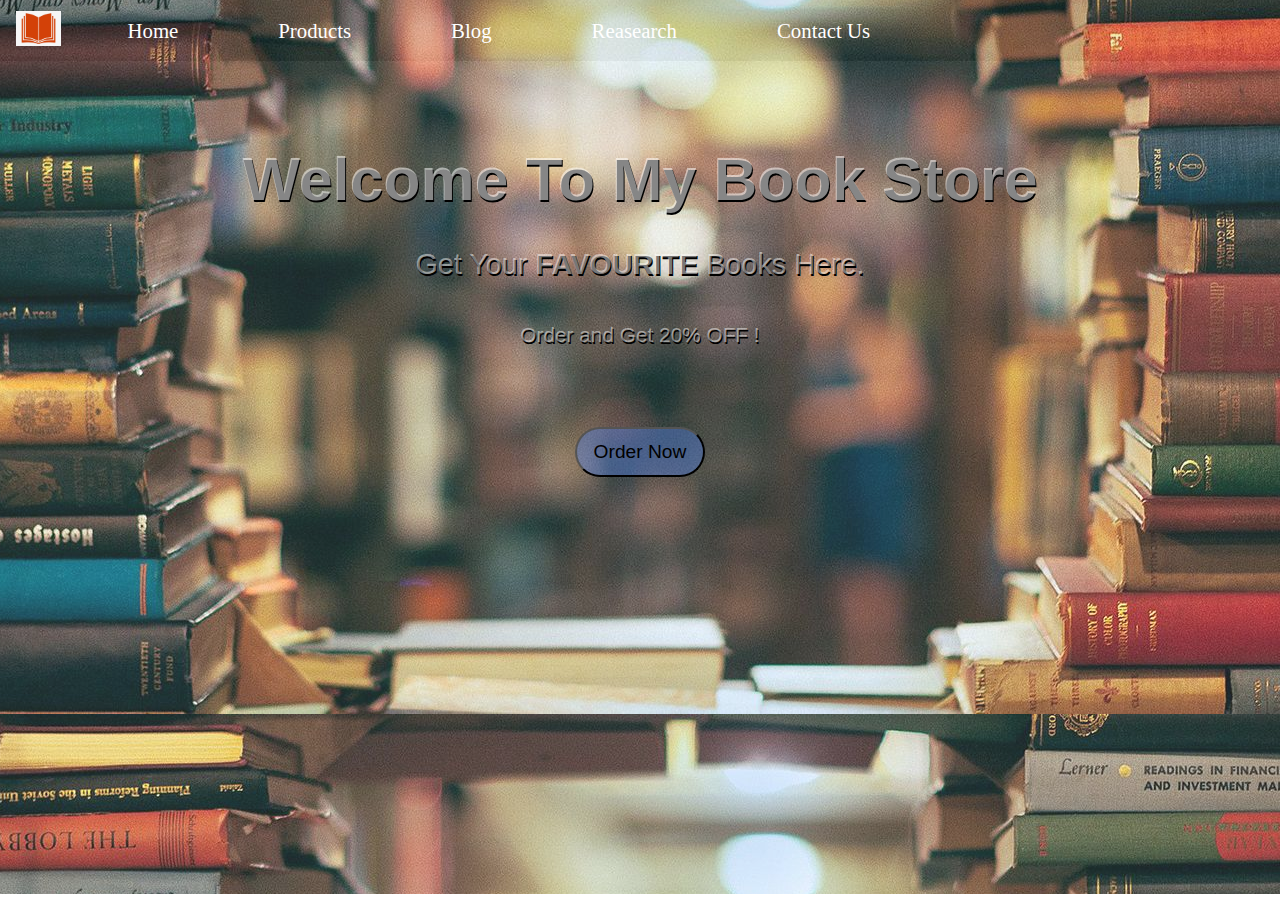
<file: Yubarajs Books/index.html>
<!DOCTYPE html>
<html lang="en">
<head>
    <meta charset="UTF-8">
    <meta http-equiv="X-UA-Compatible" content="IE=edge">
    <meta name="viewport" content="width=>, initial-scale=1.0">
    <meta name="description" content="Book Store">
    <meta name="keywords" content="Book, Shooping, Store">
    <title>Yubaraj Books</title>

    <!-- Using nternal CSS on the Home Page -->

    <style>
        #Home{
            display: flex;
            flex-direction: column;
            padding: 3px 200px;
            justify-content: center;
            align-items: center;
            height: 400px;
        }
    </style>
</head>
<!-- Linking CSS files -->
<link rel="stylesheet" href="css/style.css">
<body>
    <nav id="Navbar">
        <div id="logo" style="margin: 6px 15px;">

            <!-- Using inline css on the Logo directly -->

           <img src="images/logo.png" alt="" style="height: 35px; margin:5px 1px; ">
        </div>
        <!-- Creating Nav Bar -->
         <ul>
            <li class="item"><a href="index.html">Home</a></li>
            <li class="item"><a href="Products.html">Products</a></li>
            <li class="item"><a href="blog.html">Blog</a ></li>
            <li class="item"><a href="research.html">Reasearch</a></li>
            <li class="item"><a href="contact.html">Contact Us</a> </li>
         </ul>

    </nav>
    <!--  Inserting Texts -->
    <section id="Home">
             <h1 class="h-primary">Welcome To My Book Store</h1>
             <p class="first">
                 Get Your <strong>FAVOURITE</strong> Books Here.
             </p>
             <p class="second">
                 Order and Get 20% OFF !
             </p>
             <a href="Products.html" style="position:relative; top: 80px;">
                 <button>Order Now</button>
             </a>
             
        
       
    </section>
    
</body>
</html>
</file>
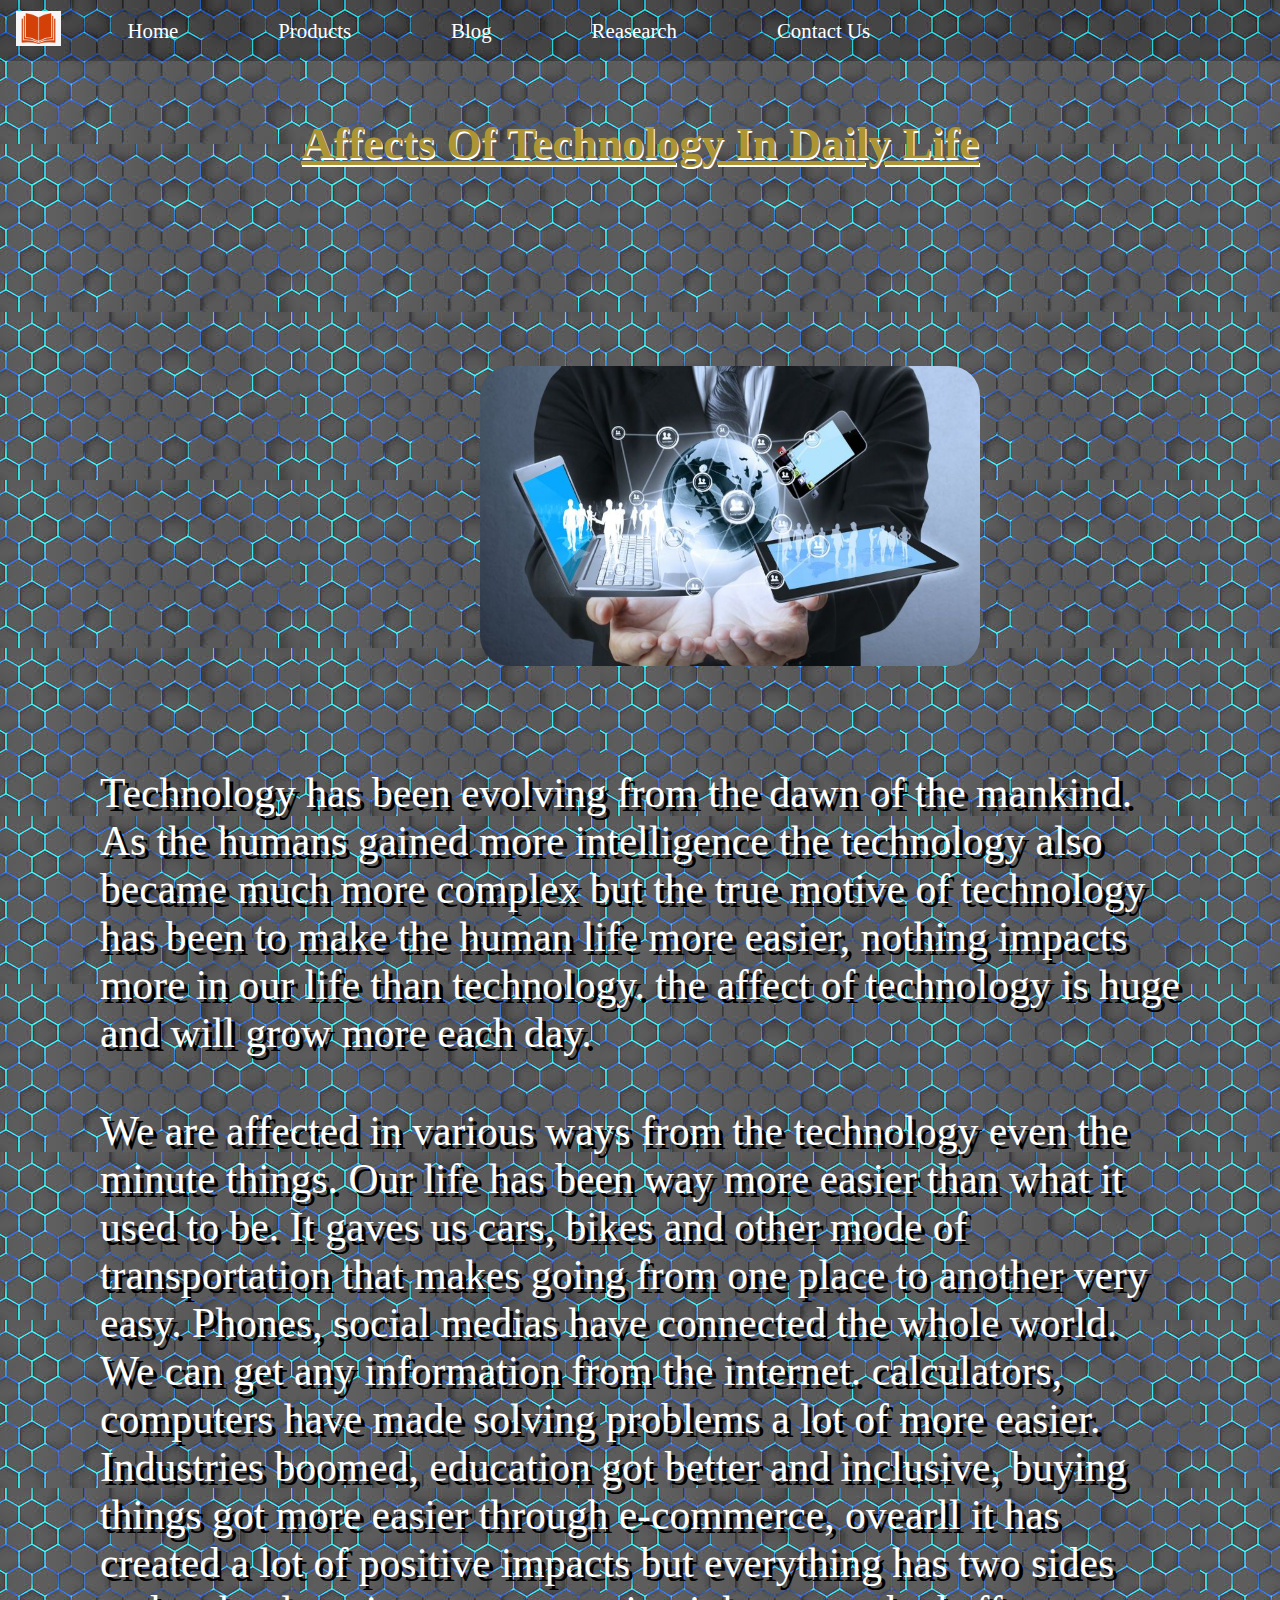
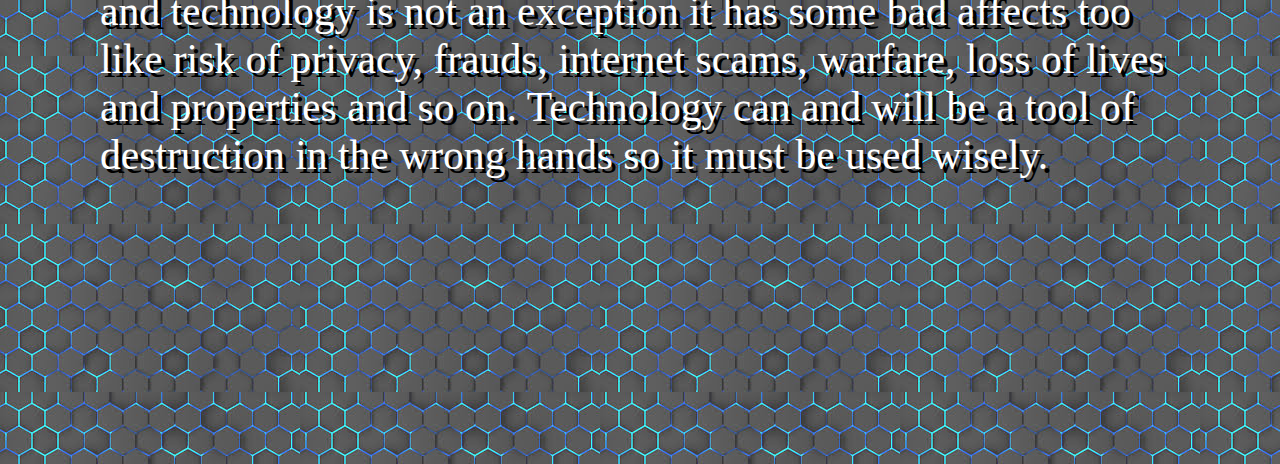
<file: Yubarajs Books/blog.html>
<!DOCTYPE html>
<html lang="en">
<head>
    <meta charset="UTF-8">
    <meta http-equiv="X-UA-Compatible" content="IE=edge">
    <meta name="viewport" content="width=device-width, initial-scale=1.0">
    <meta name="description" content="Book Store">
    <meta name="keywords" content="Book, Shooping, Store">
    <title>Blog</title>
    <style>
        #Blog{
            display: flex;
            flex-direction: column;
            padding: 3px 200px;
            justify-content: center;
            align-items: center;
            height: 400px;
        }
    </style>
</head>
<link rel="stylesheet" href="css/style3.css">
<body>
    <nav id="Navbar">
        <div id="logo" style="margin: 6px 15px;">

            <!-- Using inline css on the Logo directly -->

           <img src="images/logo.png" alt="" style="height: 35px; margin:5px 1px; ">
        </div>
         <ul>
            <li class="item"><a href="index.html">Home</a></li>
            <li class="item"><a href="Products.html">Products</a></li>
            <li class="item"><a href="blog.html">Blog</a ></li>
            <li class="item"><a href="research.html">Reasearch</a></li>
            <li class="item"><a href="contact.html">Contact Us</a> </li>
         </ul>

    </nav>
    <section id="Blog"></section>
     
    <div class="technology">
        <img src="images/tech.jpg" alt="" style="width: 500px; height: 300px; border-radius: 30px;">
    </div>
    <div class="blogtext">
        <h1>Affects Of Technology In Daily Life</h1>
        <p>
            Technology has been evolving from the dawn of the mankind. 
            As the humans gained more intelligence the technology also  
            became much more complex but the true motive of technology has 
            been to make the human life more easier, nothing impacts more in 
            our life than technology. the affect of technology is huge and will 
            grow more each day. 
        </p>
            
        <p>
                We are affected in various ways from the technology even the
                minute things. Our life has been way more easier than what it 
                used to be. It gaves us cars, bikes and other mode of transportation 
                that makes going from one place to another very easy. Phones, social medias 
                have connected the whole world. We can get any information from the internet. 
                calculators, computers have made solving problems a lot of more easier.
                Industries boomed, education got better and inclusive, buying things got more
                easier through e-commerce, ovearll it has created a lot of positive impacts but 
                everything has two sides and technology is not an exception it has some bad affects too 
                like risk of privacy, frauds, internet scams, warfare, loss of lives and properties 
                and so on. Technology can and will be a tool of destruction in the wrong hands 
                so it must be used wisely. 

        </p>
        
        
    
    </div>
</body>
</html>
</file>
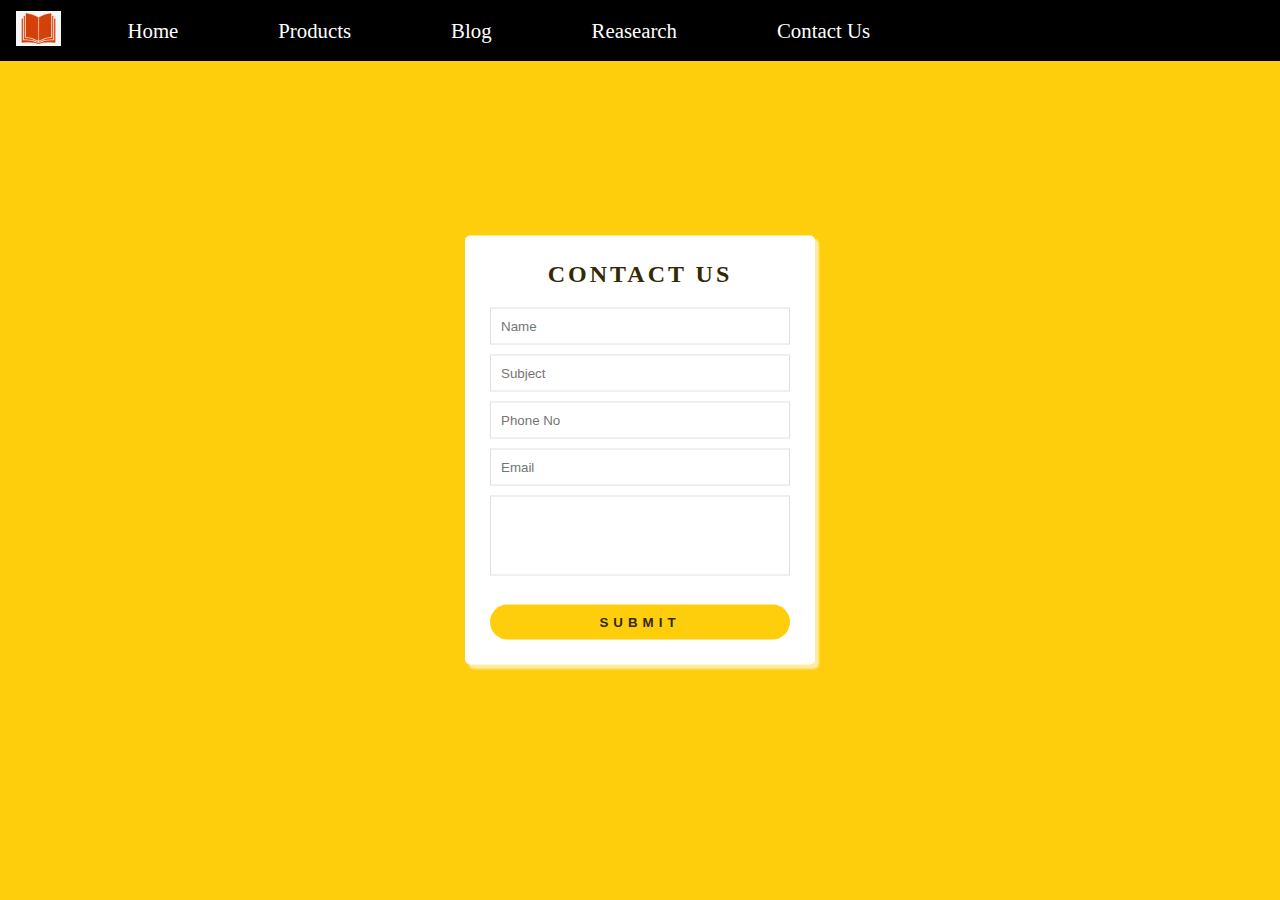
<file: Yubarajs Books/contact.html>
<!DOCTYPE html>
<html lang="en">
<head>
    <meta charset="UTF-8">
    <meta http-equiv="X-UA-Compatible" content="IE=edge">
    <meta name="viewport" content="width=device-width, initial-scale=1.0">
    <meta name="description" content="Book Store">
    <meta name="keywords" content="Book, Shooping, Store">
    <title>Contact Us</title>
    <!-- linking External Css -->
    <link rel="stylesheet" href="css/style5.css">
    
    <!-- Linking Java Script -->
    <script src="JS/scripts.js"></script>  
</head>

<body>
    <nav id="Navbar">
        <div id="logo" style="margin: 6px 15px;">

            <!-- Using inline css on the Logo directly -->

           <img src="images/logo.png" alt="" style="height: 35px; margin:5px 1px; ">
        </div>
        <!-- Creating Nav Bar -->
         <ul>
            <li class="item"><a href="index.html">Home</a></li>
            <li class="item"><a href="Products.html">Products</a></li>
            <li class="item"><a href="blog.html">Blog</a ></li>
            <li class="item"><a href="research.html">Reasearch</a></li>
            <li class="item"><a href="contact.html">Contact Us</a> </li>
         </ul>

    </nav>

<body>
    
    <div class="wrapper">
        <h2>Contact Us</h2>
        <div id="error_message"></div>

        <!-- Creating Forms -->

        <form id="my_form" onsubmit="return validation()">
            <div class="input_field">
                <input type="text" placeholder="Name" id="name">
            </div>
            
            <div class="input_field">
                <input type="text" placeholder="Subject" id="subject">
            </div>

            <div class="input_field">
                <input type="text" placeholder="Phone No" id="phone">
            </div>

            <div class="input_field">
                <input type="text" placeholder="Email" id="email">
            </div>

            <div class="input_field">
                <textarea  id="message" placeholder="Message" > </textarea>
            </div>
            <div class="button">
                <input type="Submit">
            </div>



        </form>
    </div>
</body>
</html>
</file>
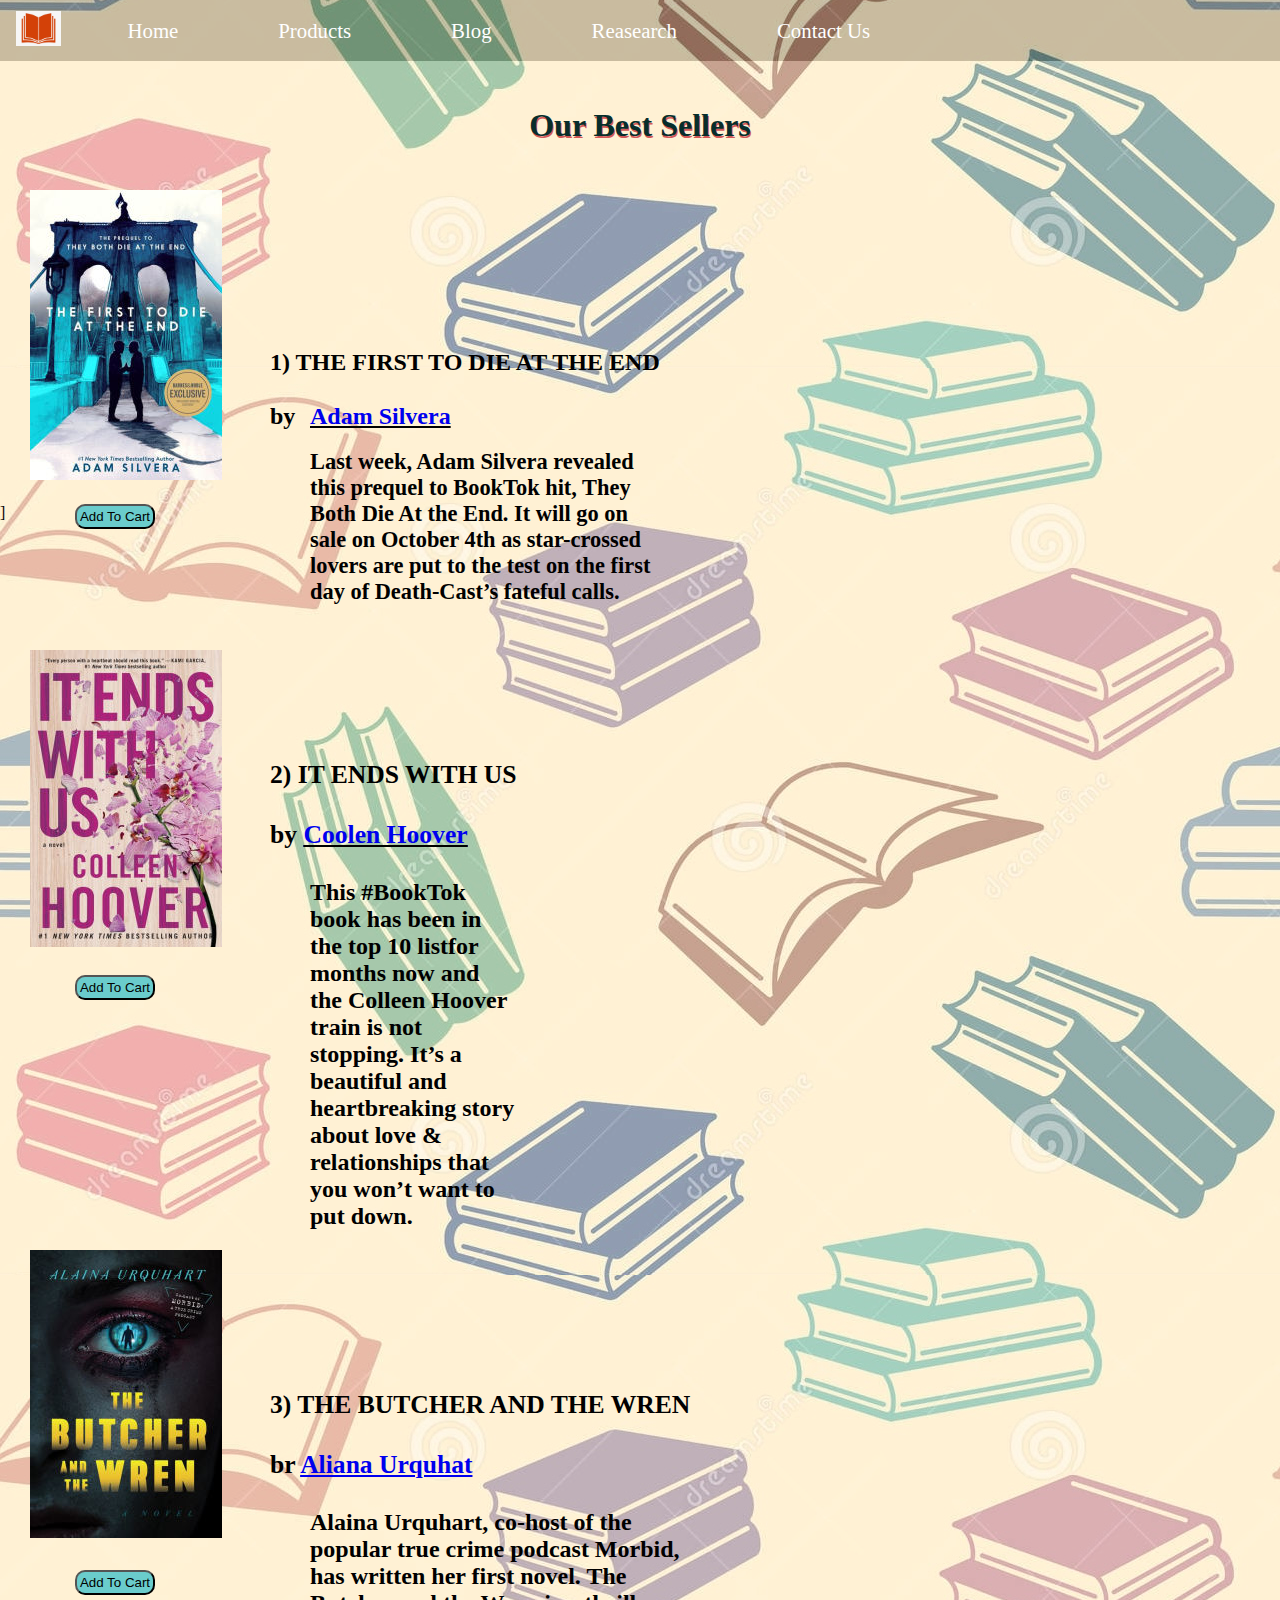
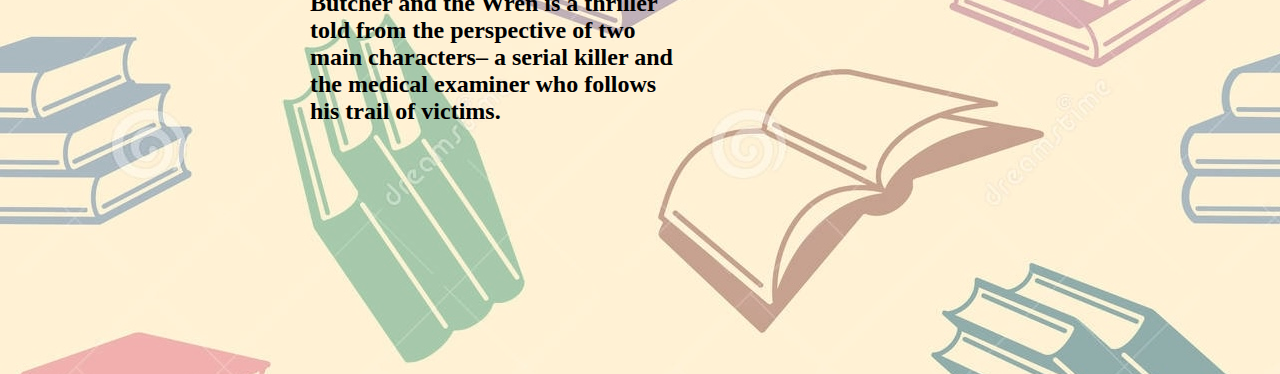
<file: Yubarajs Books/Products.html>
<!DOCTYPE html>
<html lang="en">
    
<head>
    <meta charset="UTF-8">
    <meta http-equiv="X-UA-Compatible" content="IE=edge">
    <meta name="viewport" content="width=device-width, initial-scale=1.0">
    <meta name="description" content="Book Store">
    <meta name="keywords" content="Book, Shooping, Store">
    <title>Products</title>
    <style>
        #Products{
            display: flex;
            flex-direction: column;
            padding: 3px 200px;
            justify-content: center;
            align-items: center;
            height: 400px;
        }
    </style>
   
</head>
 <link rel="stylesheet" href="css/style2.css">
<body>
    <nav id="Navbar">
        <div id="logo" style="margin: 6px 15px;">

            <!-- Using inline css on the Logo directly -->

           <img src="images/logo.png" alt="" style="height: 35px; margin:5px 1px; ">
        </div>
         <ul>
            <li class="item"><a href="index.html">Home</a></li>
            <li class="item"><a href="Products.html">Products</a></li>
            <li class="item"><a href="blog.html">Blog</a ></li>
            <li class="item"><a href="research.html">Reasearch</a></li>
            <li class="item"><a href="contact.html">Contact Us</a> </li>
         </ul>

    </nav>
     <section id="Products"></section>
     
     <!-- inserting image first book -->
     
     <div class="box">
             <img src="images/firstbook.jpg" alt="">
     </div>
     
     <!-- Inserting Texts for first book -->

    <div class="firstbook">
         <h1>Our Best Sellers</h1>
     <h2>1) THE FIRST TO DIE AT THE END <br> <br> by  
        <a href="http://www.adamsilvera.com/"><span> Adam Silvera</span></a>
         
         <p>Last week, Adam Silvera revealed this prequel to BookTok hit, They Both Die At the End.
             It will go on sale on October 4th as star-crossed lovers are put to the test on the first
              day of Death-Cast’s fateful calls.</p>
     </h2>
     <button>Add To Cart</button>
     </div>

     <!-- Inserting image of second book -->

    <div class="box2">
        <img src="images/secondbook.jpg" alt="">

    </div>

    <!--  Inserting text in second book -->

    <div class="secondbook">
     ]
        <h1>2) IT ENDS WITH US <br> <br> by 
         <a href="https://www.colleenhoover.com/"><span>Coolen Hoover</span></a>
            
         <p>This #BookTok book has been in the top 10 listfor months now and the Colleen Hoover train is not stopping. 
            It’s a beautiful and heartbreaking story about love & relationships that you won’t want to put down.</p>
        
        </h1>
        <button>Add To Cart</button>
        
    </div>

     <!-- Inserting image of third book -->

     <div class="box3">
         <img src="images/thirdbook.jpg" alt="">
     </div>
     
     <!--  Inserting text in third book -->

    <div class="thirdbook">
    
    <h1>3) THE BUTCHER AND THE WREN <br><br>br 
        <a href="https://www.imdb.com/name/nm12397928/"><span>Aliana Urquhat</span></a>

        <p>Alaina Urquhart, co-host of the popular true crime podcast Morbid, has written her first novel.
             The Butcher and the Wren is a thriller told from the perspective of two main characters– a serial
              killer and the medical examiner who follows his trail of victims.</p>
    </h1>
    <Button>Add To Cart</Button>
    
</div>

    
</body>
</html>
</file>
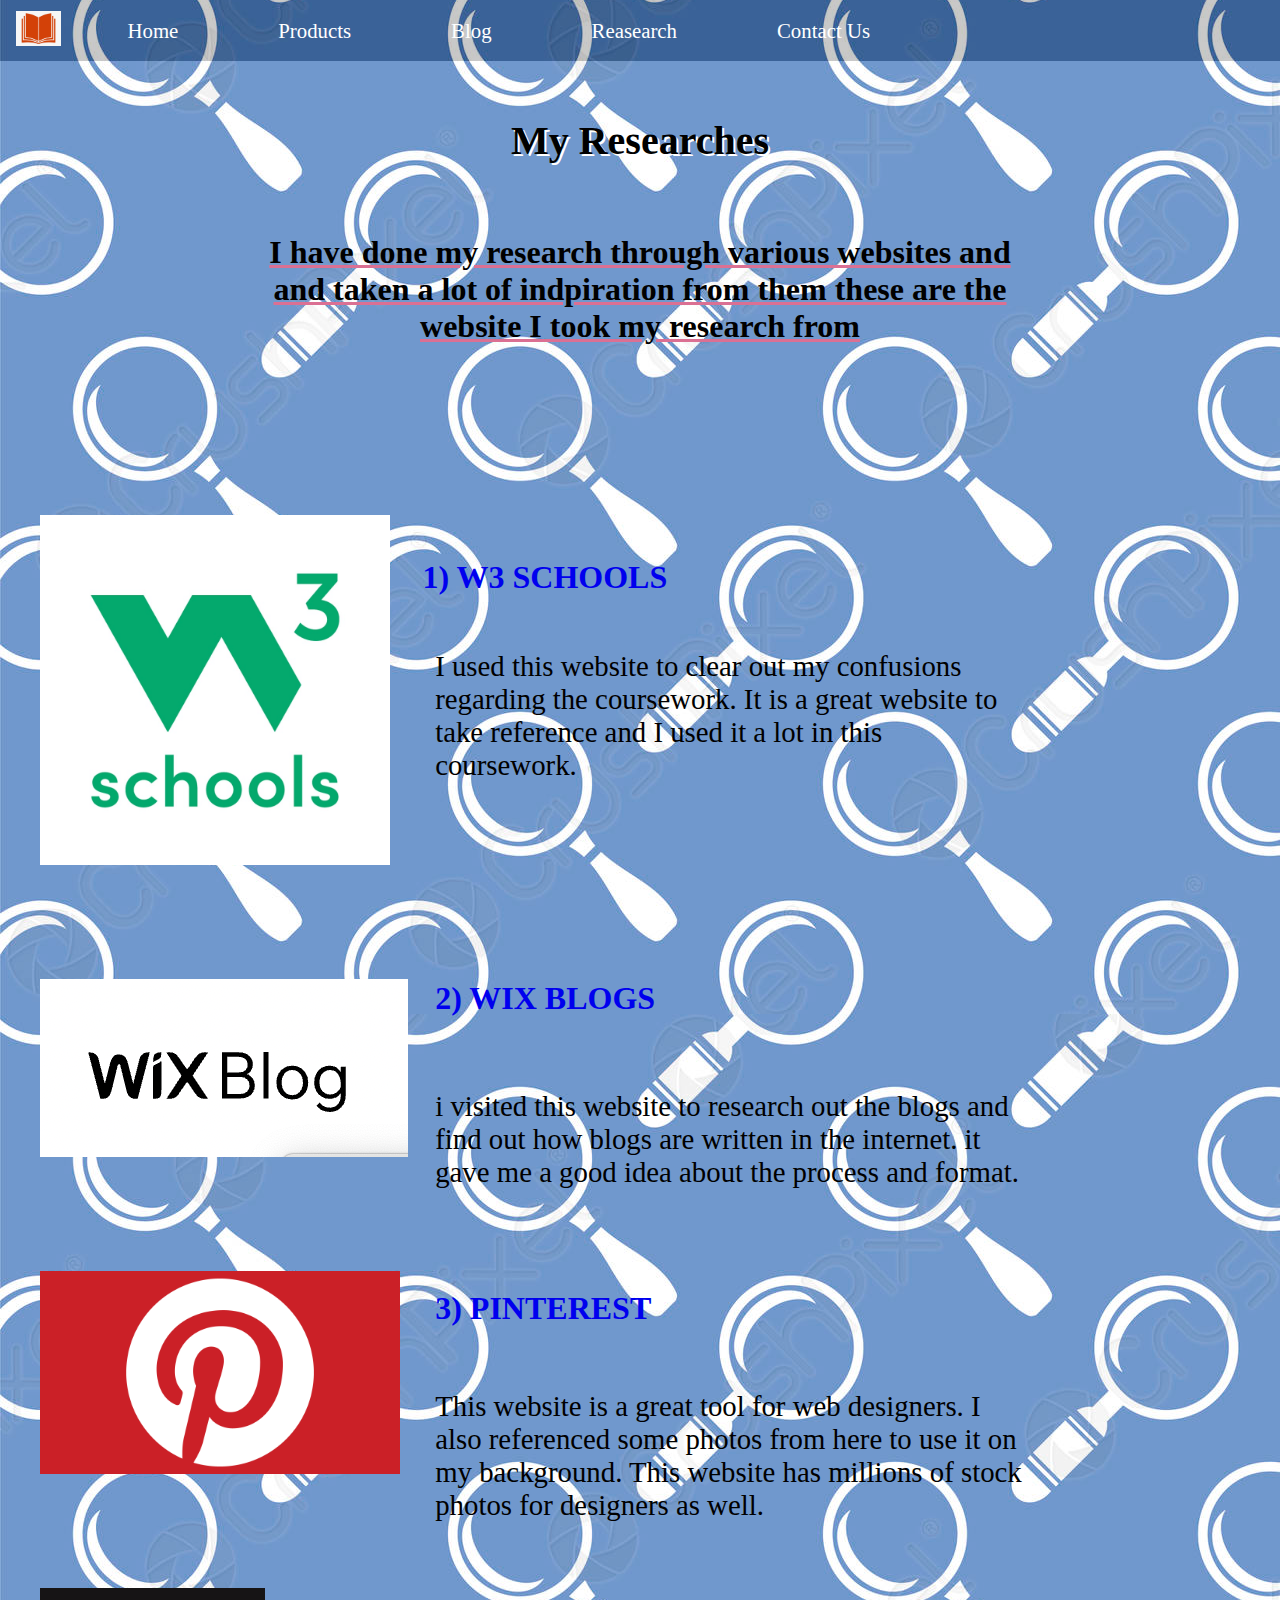
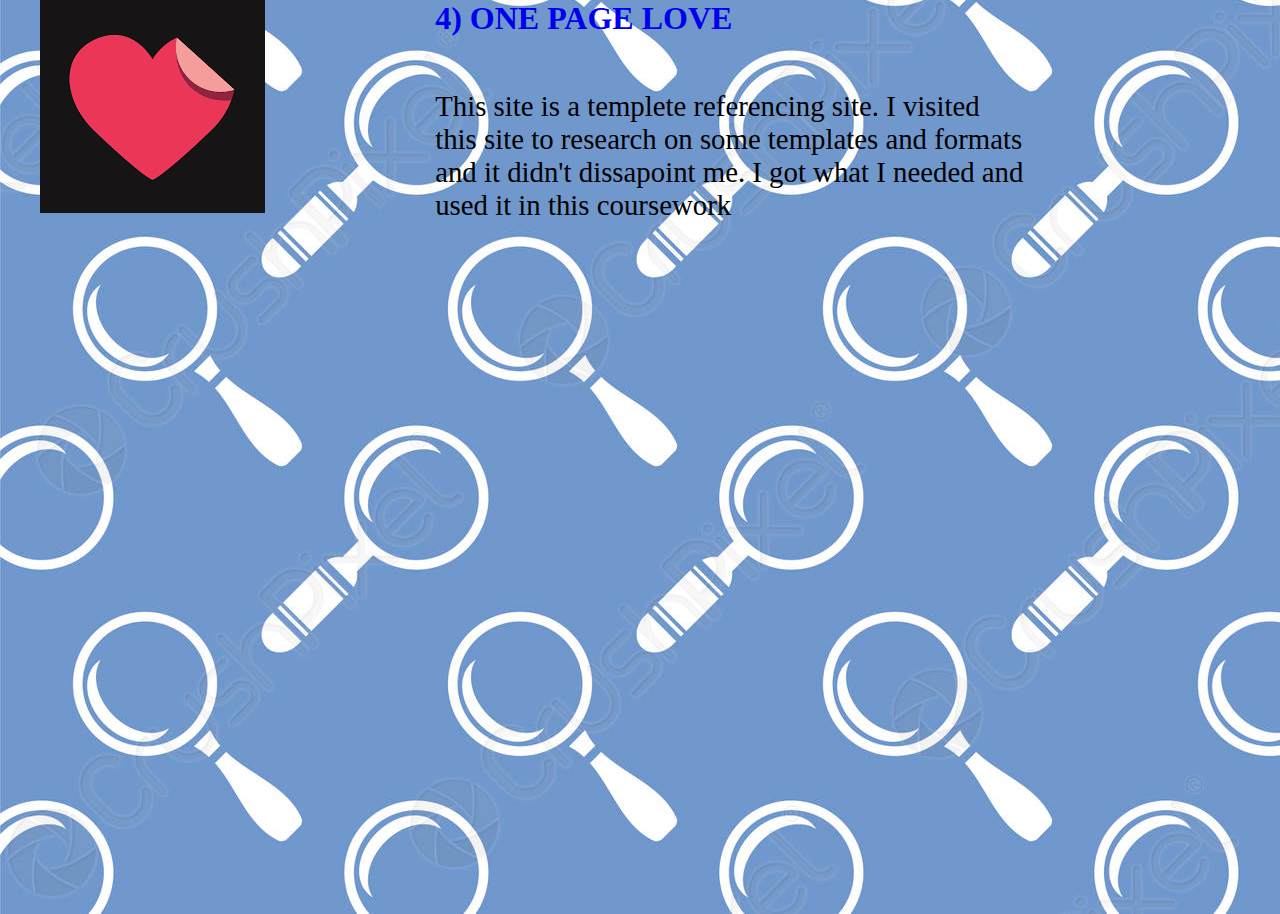
<file: Yubarajs Books/research.html>
<!DOCTYPE html>
<html lang="en">
<head>
    <meta charset="UTF-8">
    <meta http-equiv="X-UA-Compatible" content="IE=edge">
    <meta name="viewport" content="width=device-width, initial-scale=1.0">
    <meta name="description" content="Book Store">
    <meta name="keywords" content="Book, Shooping, Store">
    <title>Research</title>
    <link rel="stylesheet" href="css/style4.css">
    <style>
        #Research{
            display: flex;
            flex-direction: column;
            padding: 3px 200px;
            justify-content: center;
            align-items: center;
            height: 400px;
        }
    </style>
</head>
<body>
    <nav id="Navbar">
        <div id="logo" style="margin: 6px 15px;">

            <!-- Using inline css on the Logo directly -->

           <img src="images/logo.png" alt="" style="height: 35px; margin:5px 1px; ">
        </div>
         <ul>
            <li class="item"><a href="index.html">Home</a></li>
            <li class="item"><a href="Products.html">Products</a></li>
            <li class="item"><a href="blog.html">Blog</a ></li>
            <li class="item"><a href="research.html">Reasearch</a></li>
            <li class="item"><a href="contact.html">Contact Us</a> </li>
         </ul>

    </nav>
    <section id="Research"></section>
    
    <div class="Heading">

        <h1>My Researches </h1>
        <p><strong>I have done my research through various websites and and taken a lot of indpiration from them these are the website
           I took my research from </strong>  </p>

    </div>
    <div class="pic1">
        <a href="https://www.w3schools.com/">
            <img src="images/w3.jpg" alt="" width="350px">
        
        </a>
    </div>
    <div class="pic2">
        <a href="https://www.wix.com/blog/2018/08/blog-examples/?utm_source=google&utm_medium=cpc&utm_campaign=16242175905^134377093918&experiment_id=^^582523585386^^_DSA&gclid=EAIaIQobChMIvujezbeD9wIVx24qCh3vygDcEAAYASAAEgJkc_D_BwE">

              <img src="images/wix.jpg" alt="">
        </a>
    </div>
        <div class="pic3">
            <a href="">
                <img src="images/pin.jpg" alt="" width="360px">

            </a>
        </div>
        <div class="pic4">
            <a href="">
                <img src="images/love.jpg" alt="">
            </a>
        </div>

    <div class="text1">
        <a href="https://www.w3schools.com">
            <h1>1) W3 SCHOOLS</h1>
        </a>
        <p> I used this website to clear out my confusions regarding the coursework.
            It is a great website to take reference and I used it a lot in this coursework.
        </p>
        
    </div>

    <div class="text2">
        <a href="https://www.wix.com/blog/2018/08/blog-examples/?utm_source=google&utm_medium=cpc&utm_campaign=16242175905^134377093918&experiment_id=^^582523585386^^_DSA&gclid=EAIaIQobChMIvujezbeD9wIVx24qCh3vygDcEAAYASAAEgJkc_D_BwE">
            
            <h1>2) WIX BLOGS</h1>
        </a>
        <p>
            i visited this website to research out the blogs and find out how blogs are written
            in the internet. it gave me a good idea about the process and format.
        </p>
        
    </div>

    <div class="text3">
        <a href="https://www.pinterest.com/">
         <h1>3) PINTEREST</h1>
        </a>
        <p>
            This website is a great tool for web designers. I also referenced some photos from here
            to use it on my background. This website has millions of stock photos for designers as well.
        </p>
    
       
    </div>

    <div class="text4">
        <a href="https://onepagelove.com/">
             <h1>4) ONE PAGE LOVE</h1>
        </a>
        <p>
            This site is a templete referencing site. I visited this site to research on some templates and 
            formats and it didn't dissapoint me. I got what I needed and used it in this coursework
        </p>

       
    </div>
    
</body>
</html>
</file>
<file: Yubarajs Books/css/style.css>
*{
    margin: 0px;
    padding: 0px;
}
/* navigation bar design */
#Navbar{
    display: flex;
    align-items: center;
}
/* logo and Image */




/* logo styling */
#Navbar ul{
    display: flex;
}
#Navbar::before{
    content: "";
    background-color: black;
    position: absolute;
    height: 100%;
    width: 100%;
   z-index: -1;
    opacity: 0.4;

}
#Navbar{
    position: relative;
}
#Navbar ul li{
     
    list-style: none;
    font-size: 1.3rem;
    font-family: 'Times New Roman', Times, serif;
}
#Navbar ul li a{
    display: block;
    padding:3px 50px;
    border-radius: 20px;
    text-decoration: none;
    color : white; 
}
#Navbar ul li a:hover{
    color: black;
    background-color: white;
}

#Home::before{
    content: "";
    position: absolute;
    background:url('../images/bg.jpg') ;
    height: 140%;
    width: 100%;
    z-index: -1;
    opacity: 0.89;
    background-position: center;
  
}
#Home h1{
    color: rgba(255, 255, 255, 0.525);
    text-align: center;
    font-size: 3.8rem;
    padding: 12px;
    font-family: sans-serif;
    text-shadow: 1px 2px black;
}
.first{
    color: rgba(255, 255, 255, 0.477);
    font-size: 1.8rem;
    font-family: sans-serif;
    padding: 12px;
    margin-top: 10px;
    text-shadow: 1px 2px black;
}
.second{
    color: rgba(255, 255, 255, 0.493);
    font-size: 1.3rem;
    font-family: sans-serif;
    margin-top: 30px;
    text-shadow: 1px 2px black;
}
#Home button{
    background-color: rgba(84, 130, 230, 0.433);
    width: 130px;
    height: 50px;
    border-radius: 30px;
    font-size: 1.2rem;
    
    
}
#Home button:hover{
    background-color: rgba(0, 255, 255, 0.512);
    cursor: pointer;
    opacity: 80%;
    box-shadow: 2px 3px black;
}
</file>
<file: Yubarajs Books/css/style3.css>
*{
    margin: 0px;
    padding: 0px;
}
/* navigation bar design */
#Navbar{
    display: flex;
    align-items: center;
}
/* logo and Image */




/* logo styling */
#Navbar ul{
    display: flex;
}
#Navbar::before{
    content: "";
    background-color: black;
    position: absolute;
    height: 100%;
    width: 100%;
   z-index: -1;
    opacity: 40%;
}
#Navbar{
    position: relative;
}
#Navbar ul li{
     
    list-style: none;
    font-size: 1.3rem;
    font-family: 'Times New Roman', Times, serif;
}
#Navbar ul li a{
    display: block;
    padding:3px 50px;
    border-radius: 20px;
    text-decoration: none;
    color : rgb(255, 255, 255); 
}
#Navbar ul li a:hover{
    color: black;
    background-color: rgb(255, 255, 255);
}
#Blog::before{
    content: "";
    position: absolute;
    background: url('../images/bg3.jpg');
    height: 400%;
    width: 100%;
    z-index: -1;
    opacity: 0.79;
}
/*  Adjusting Image */
.technology{

    position: absolute; bottom: 230px;left: 480px;

}

/* Adjusting Text */

.blogtext h1{

   margin-top: -350px;
   text-align: center;
   font-size: 2.8rem;
   color: rgb(174, 149, 52);
   text-shadow: 1px 2px white;
   text-decoration: underline;

}
p{
    font-size: 2.6rem;
    margin-top: 600px;
    margin-bottom: -550px;
    margin-left: 100px;
    margin-right: 100px;
    color: white;
    text-shadow: 4px 4px black;
}
</file>
<file: Yubarajs Books/css/style5.css>
*{
    margin: 0px;
    padding: 0px;
    box-sizing: border-box;
    outline: none;

}
/* navigation bar design */
#Navbar{
    display: flex;
    align-items: center;
}
/* logo and Image */




/* logo styling */
#Navbar ul{
    display: flex;
}
#Navbar::before{
    content: "";
    background-color: black;
    position: absolute;
    height: 100%;
    width: 100%;
   z-index: -1;
    opacity: 100%;
}
#Navbar{
    position: relative;
}
#Navbar ul li{
     
    list-style: none;
    font-size: 1.3rem;
    font-family: 'Times New Roman', Times, serif;
}
#Navbar ul li a{
    display: block;
    padding:3px 50px;
    border-radius: 20px;
    text-decoration: none;
    color : rgb(255, 255, 255); 
}
#Navbar ul li a:hover{
    color: black;
    background-color: rgb(255, 255, 255);
}
body{
    background: #fece0c;
}

.wrapper{
    position: absolute;
    top: 50%;
    left: 50%;
    transform: translate(-50%,-50%);
    max-width: 350px;
    width: 100%;
    background: #fff;
    padding: 25px;
    border-radius: 5px;
    box-shadow: 4px 4px 2px rgba(254,236,164,1);

}
.wrapper h2{
    text-align: center;
    margin-bottom: 20px;
    text-transform: uppercase;
    letter-spacing: 3px;
    color: #332902;
}
.wrapper .input_field{
   
    margin-bottom: 10px;
    
}
.wrapper .input_field input[type="text"],
.wrapper textarea{
    width: 100%;
    border: 1px solid #e0e0e0;
    padding: 10px;
}
.wrapper textarea{
    height: 80px;
    resize: none;
}
.wrapper .button input[type="Submit"]{
    border: 0;
    margin-top: 15px;
    padding: 10px;
    width: 100%;
    background: #fece0c;
    color: #332902;
    text-transform: uppercase;
    letter-spacing: 5px;
    font-weight: bold;
    border-radius: 25px;
    cursor: pointer;
}
.wrapper #error_message{
    margin-bottom: 20px;
    padding: 0px;
    background: #fe8b8e;
    text-align: center;
    font-size: 14px;
    transition: all 0.5s ease;
}
.pic1 {
 position: absolute;
 top: 10px;
 left: 200px;
}
</file>
<file: Yubarajs Books/css/style2.css>
*{
    margin: 0px;
    padding: 0px;
}
/* navigation bar design */
#Navbar{
    display: flex;
    align-items: center;
}
/* logo and Image */




/* logo styling */
#Navbar ul{
    display: flex;
}
#Navbar::before{
    content: "";
    background-color: black;
    position: absolute;
    height: 100%;
    width: 100%;
   z-index: -1;
    opacity: 100%;
}
#Navbar{
    position: relative;
}
#Navbar ul li{
     
    list-style: none;
    font-size: 1.3rem;
    font-family: 'Times New Roman', Times, serif;
}
#Navbar ul li a{
    display: block;
    padding:3px 50px;
    border-radius: 20px;
    text-decoration: none;
    color : rgb(255, 255, 255); 
}
#Navbar ul li a:hover{
    color: black;
    background-color: rgb(255, 255, 255);
}
#Products::before{
    content: "";
    position: absolute;
    background: url('../images/bg2.jpg');
    height: 380%;
    width: 100%;
    z-index: -1;
    opacity: 0.79;
    
}
/* DESIGNING FOR TEXT OF FIRST BOOK */

.firstbook h1{
    text-align: center;
    position: relative;bottom: 360px;
    color: rgb(7, 45, 43);
    text-shadow: 1px 2px rgb(211, 88, 88);
}
.firstbook h2{
position: absolute;left: 270px;bottom: 470px;

}
.firstbook p{
    position: absolute;top:100px; left: 40px;
    font-size: 1.4rem;
}
.firstbook span{
    text-decoration: underline ;
     text-decoration-color: black;
     font-size: 1.5rem;
     position: absolute;left: 40px;
}

/*Designing for text of second book */

.secondbook h1{
    position: absolute; left: 270px; bottom: 50px;
    font-size: 1.6rem;
}
.secondbook p{
    font-size: 1.5rem;
    position: absolute; left : 40px;bottom: -380px;
}
.secondbook span{
    text-decoration: underline black;
    
}

/* Designing text for third book */

.thirdbook h1{
    position: absolute; left: 270px; bottom: -580px;
    font-size: 1.6rem;
}
.thirdbook p{
    position: absolute;left: 40px; bottom: -245px; ;
    font-size: 1.5rem;

}

/* Designing for books images */
.box{
    position: absolute;left: 30px; top: 190px;
}

.box2{
    position: absolute; left: 30px; top: 650px;
}

.box3{
    position: absolute; left: 30px; top: 1250px;
}
.firstbook button{
     width: 80PX;
    height: 25px;
    color: rgb(0, 0, 0);
    background-color: rgb(106, 204, 204);
    border-radius: 10px;
    position: absolute;
    left: 75px;
    

}
.firstbook button:hover{
    background-color: white;
    cursor: pointer;
    
    
}
.secondbook button{

    width: 80PX;
    height: 25px;
    color: rgb(0, 0, 0);
    background-color: rgb(106, 204, 204);
    border-radius: 10px;
    position: absolute;
    left: 75px;
    top: 975px;
    
}
.secondbook button:hover{
    background-color: white;
    cursor: pointer;
}
.thirdbook button{
    width: 80PX;
    height: 25px;
    color: rgb(0, 0, 0);
    background-color: rgb(106, 204, 204);
    border-radius: 10px;
    position: absolute;
    left: 75px;
    top: 1570px;
}
.thirdbook button:hover{
    background-color: white;
    cursor: pointer;

}
</file>
<file: Yubarajs Books/css/style4.css>
*{
    margin: 0px;
    padding: 0px;
}
/* navigation bar design */
#Navbar{
    display: flex;
    align-items: center;
}
/* logo and Image */




/* logo styling */
#Navbar ul{
    display: flex;
}
#Navbar::before{
    content: "";
    background-color: black;
    position: absolute;
    height: 100%;
    width: 100%;
   z-index: -1;
    opacity: 100%;
}
#Navbar{
    position: relative;
}
#Navbar ul li{
     
    list-style: none;
    font-size: 1.3rem;
    font-family: 'Times New Roman', Times, serif;
}
#Navbar ul li a{
    display: block;
    padding:3px 50px;
    border-radius: 20px;
    text-decoration: none;
    color : rgb(255, 255, 255); 
}
#Navbar ul li a:hover{
    color: black;
    background-color: rgb(255, 255, 255);
}
#Research::before{
    content: "";
    position: absolute;
    background: url('../images/bg4.jpg');
    height: 500%;
    width: 100%;
    z-index: -1;
    opacity: 0.79;
    
}
.Heading h1{
    text-align: center;
    margin-top: -350px;
    font-size: 2.5rem; 
    text-shadow:  2px 2px white

}
.Heading p{
    text-align: center;
    padding-top: 70px;
    font-size: 2rem;
    margin-left: 20%;
    margin-right: 20%;
    text-decoration: underline palevioletred;
}
.pic1 {
    margin-top: 170px;
    margin-left: 40px;
}
.pic2 {
    margin-left: 40px;
    margin-top: 110px;
}
.pic3{
    margin-left: 40px;
    margin-top: 110px;
}
.pic4 {
    margin-top: 110px;
    margin-left: 40px;
}
.text1 h1{
    margin-left: 33%;
    position: absolute;
    top: 559px;
    text-decoration: none;

}
.text2 h1{
    margin-left: 34%;
    position: absolute;
    top: 980px;
    text-decoration: none;
}
.text3 h1{
    margin-left: 34%;
    position: absolute;
    top: 1290px;
    text-decoration: none;
}
.text4 h1{
    margin-left: 34%;
    position: absolute;
    top: 1600px;
}
h1:hover{
    color: white;
}
.text1 p{
    font-size: 1.8rem;
    position: absolute;
    top: 650px;;
    left: 34%;
    right: 20%;
}    
.text2 p{
    font-size: 1.8rem;
    position: absolute;
    right: 20%;
    left: 34%;
    top: 1090px;
}
.text3 p{
    font-size: 1.8rem;
    position: absolute;
    right: 20%;
    left: 34%;
    top: 1390px;
}
.text4 p{
    font-size: 1.8rem;
    position: absolute;
    right: 20%;
    left: 34%;
    top: 1690px;
}
.firstbook button{
    width: 10px;
}
</file>
